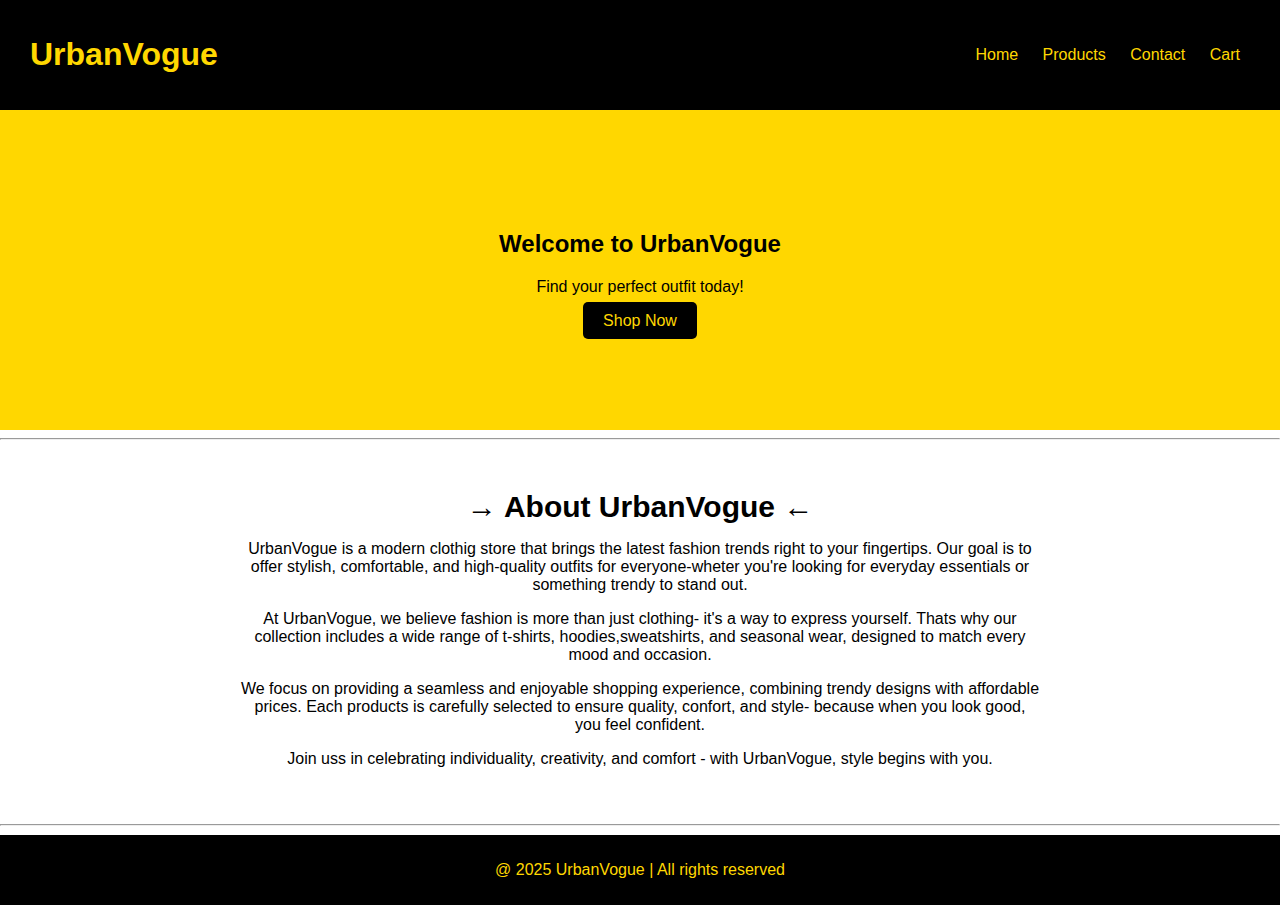
<file: index.html>
<!DOCTYPE html>
<html lang="en">
<head>
    <meta charset="UTF-8">
    <meta name="viewport" content="width=device-width, initial-scale=1.0">
    <title>UrbanVogue-Clothing Store</title>
    <link rel="stylesheet" href="style.css">
</head>
<body>

<!-- Header -->

    <header>
        <h1>UrbanVogue</h1>
        <nav>
            <a href="index.html">Home</a>
            <a href="product.html">Products</a>
            <a href="">Contact</a>
            <a href="">Cart</a>
        </nav>
    </header> 
<!-- section hero -->

    <section class="hero">
        <h2>Welcome to UrbanVogue</h2>
        <p>Find your perfect outfit today!</p>
        <a href="" class="button">Shop Now</a>
    </section>
    <hr>

<!-- section about -->


    <section class="about">
        <h2>&#8594 About UrbanVogue &#8592</h2>
        <p>UrbanVogue is a modern clothig store that brings the latest fashion trends right to your fingertips. Our goal is to offer stylish, comfortable, and high-quality outfits for everyone-wheter you're looking for everyday essentials or something trendy to stand out.</p>
        <p>At UrbanVogue, we believe fashion is more than just clothing- it's a way to express yourself. Thats why our collection includes a wide range of t-shirts, hoodies,sweatshirts, and seasonal wear, designed to match every mood and occasion.</p>
        <p>We focus on providing a seamless and enjoyable shopping experience, combining trendy designs with affordable prices. Each products is carefully selected to ensure quality, confort, and style- because when you look good, you feel confident.</p>
        <p>Join uss in celebrating individuality, creativity, and comfort - with UrbanVogue, style begins with you.</p>
    </section>
    <hr>
</body>



<!-- footer  -->  
<footer>
    <p>@ 2025 UrbanVogue | All rights reserved</p>
</footer>
</html>
</file>
<file: style.css>
/* body */
body{
    font-family: Arial, Helvetica, sans-serif;
    margin: 0;
    padding: 0;
}
/* header */
header{
    background-color: black;
    color: gold;
    padding: 15px 30px;
    display: flex;
    justify-content: space-between;
    align-items: center;

}

header nav a{
    color: gold;
    text-decoration: none;
    margin: 0 10px;
}
/* section hero */
.hero{
    text-align: center;
    padding: 100px 20px;
    background-color: gold ;
    color: black;
}
.button{
    background-color: black;
    color: gold;
    padding: 10px 20px;
    border-radius: 5px;
    text-decoration: none;
}

/* section about */
.about{
    max-width: 800px;
    margin: 20px auto;
    padding: 20px;
    text-align: center;
}
.about h2{
    color: black;
    margin-bottom: 15px;
    font-size: 30px;
    margin-top: 10px;
    font-weight: bolder;
    font-family:'Segoe UI', Tahoma, Geneva, Verdana, sans-serif;
}

/* products */

section.products{
    margin: 0%;
    padding: 10px;
    background-color: gold;
    color: black;
    font-weight: bolder;
    text-align: center;
    font-size: 20px;
}

/* cards */

.cards{
    height: 300px;
    display: flex;
    justify-content: center;
    gap: 20px;
    margin:40px ;
}
 .card{
    background-color: white;
    padding: 10px;
    border-radius: 5px;
    width: 250px;
    box-shadow: 0 2px 8px gray;
 }

 .card img{
    width: 100%;
    border-radius: 5px;
    height: 50%;
 }
button{
    font-size: 20px;
    align-items: center;
    margin-top: 0px;
}

/*  */



































footer{
    background-color: black;
    color: gold;
    text-align: center;
    padding: 10px;
    margin-top: 9px;
}
</file>
